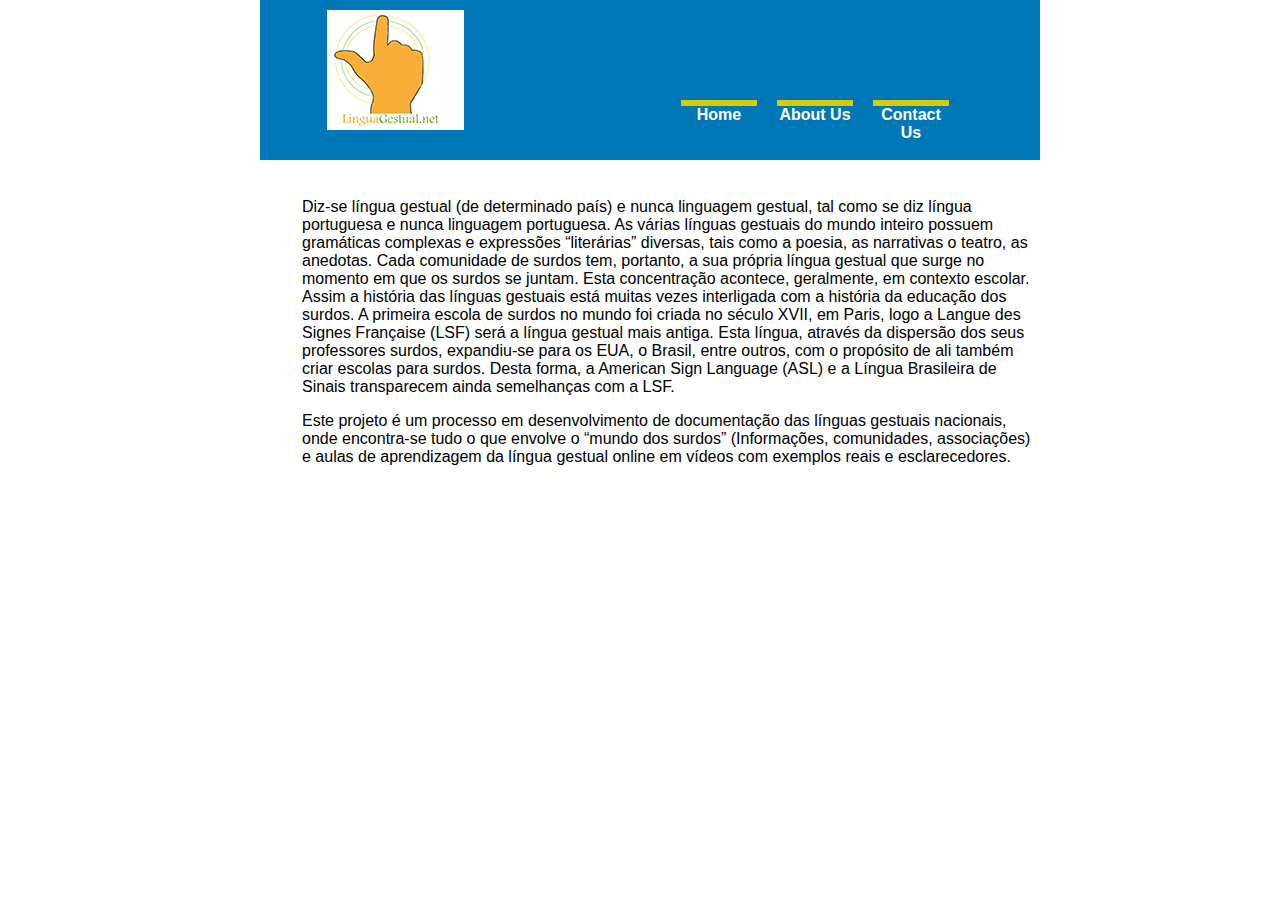
<file: about_us.html>
<!DOCTYPE html>
<html lang="en">

<head>
    <meta charset="UTF-8">
    <title>LinguaGestual.net</title>
    <meta name="viewport" content="width=device-width, initial-scale=1.0">
    <link rel="stylesheet" type="text/css" href="tema.css">
    <style>
        body {
            font-family: Arial, sans-serif;
            margin: 0;
            padding: 0;
        }

        .principal {
            max-width: 100%;
        }

        .cabecalho {
            background-color: #0077b6;
            color: #fff;
            text-align: center;
            padding: 10px;
        }

        #logotipo {
            margin-bottom: 10px;
        }

        #logotipo img {
            max-width: 80%; 
            height: auto;
        }

        #menu {
            display: flex;
            justify-content: center;
        }

        .menu_principal {
            list-style: none;
            padding: 0;
            margin: 0;
            display: flex;
        }

        .mi {
            margin: 10px;
        }

        .link_menu {
            text-decoration: none;
            color: #fff;
            font-weight: bold;
        }

        .conteudo_entrada {
            padding: 20px;
        }

        @media (max-width: 768px) {
            .conteudo_entrada {
                padding: 10px;
            }

            .cabecalho {
                font-size: 18px;
            }

            .mi {
                margin: 5px;
            }

            p {
                font-size: 16px;
            }
        }
    </style>
</head>

<body>
    <div class="principal">
        <div class="cabecalho">
            <div id="logotipo">
                <img src="logo.png" alt="Logo LinguaGestual.net" />
            </div>
            <div id="menu">
                <ul class="menu_principal">
                    <li class="mi"><a class="link_menu" href="index.html">Home</a></li>
                    <li class="mi"><a class="link_menu" href="about_us.html">About Us</a></li>
                    <li class="mi"><a class="link_menu" href="contact_us.html">Contact Us</a></li>
                </ul>
            </div>
        </div>
        <div class="conteudo_entrada">
            <div id="conteudo_centro">
                <p>Diz-se língua gestual (de determinado país) e nunca linguagem gestual, tal como se diz língua portuguesa e nunca linguagem portuguesa. As várias línguas gestuais do mundo inteiro possuem gramáticas complexas e expressões “literárias” diversas, tais como a poesia, as narrativas o teatro, as anedotas. Cada comunidade de surdos tem, portanto, a sua própria língua gestual que surge no momento em que os surdos se juntam. Esta concentração acontece, geralmente, em contexto escolar. Assim a história das línguas gestuais está muitas vezes interligada com a história da educação dos surdos. A primeira escola de surdos no mundo foi criada no século XVII, em Paris, logo a Langue des Signes Française (LSF) será a língua gestual mais antiga. Esta língua, através da dispersão dos seus professores surdos, expandiu-se para os EUA, o Brasil, entre outros, com o propósito de ali também criar escolas para surdos. Desta forma, a American Sign Language (ASL) e a Língua Brasileira de Sinais transparecem ainda semelhanças com a LSF.</p>
                <p>Este projeto é um processo em desenvolvimento de documentação das línguas gestuais nacionais, onde encontra-se tudo o que envolve o “mundo dos surdos” (Informações, comunidades, associações) e aulas de aprendizagem da língua gestual online em vídeos com exemplos reais e esclarecedores.</p>
            </div>
        </div>
    </div>
</body>

</html>
</file>
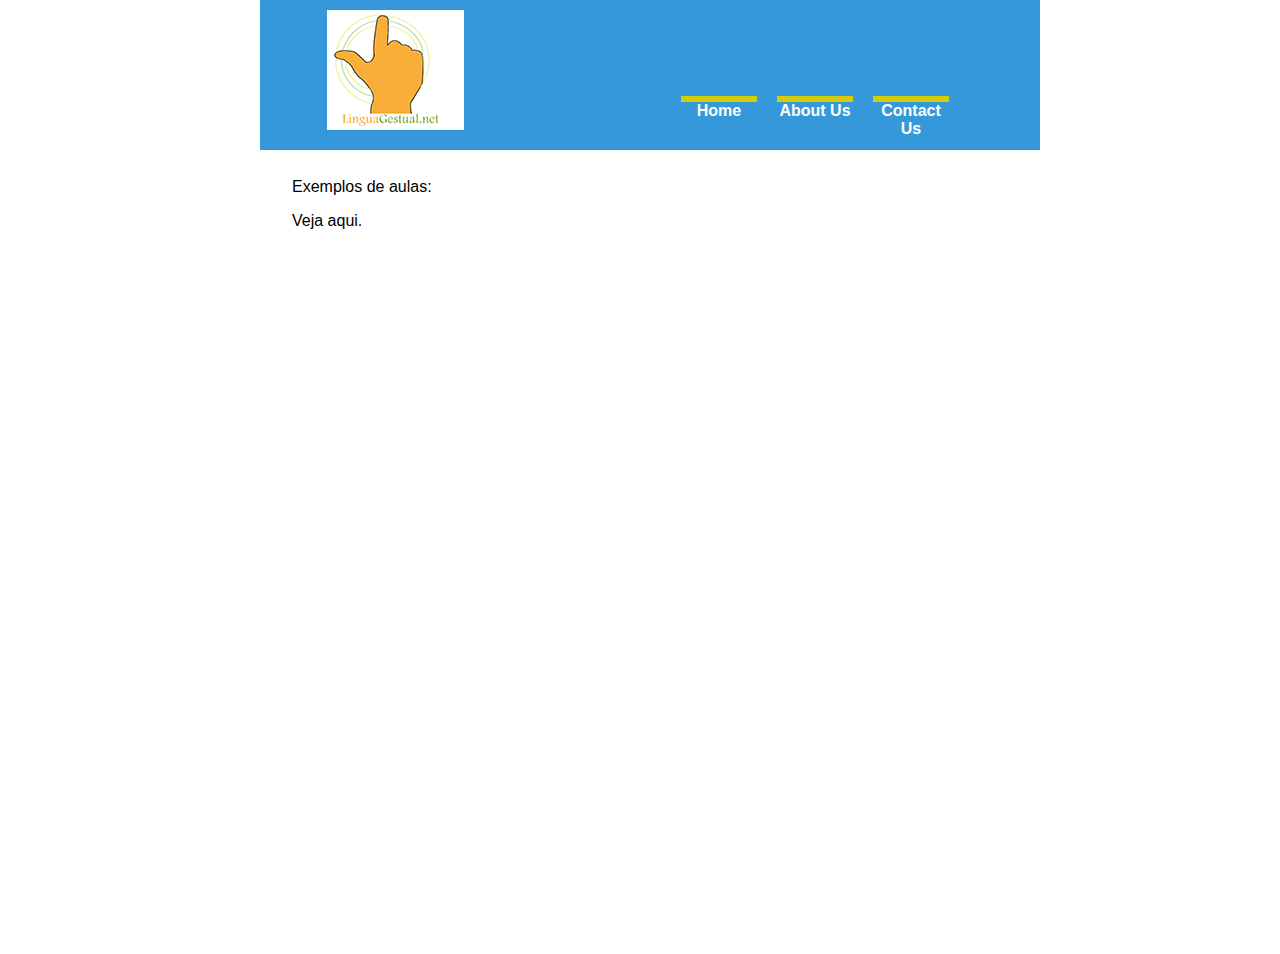
<file: aulas.html>
<!DOCTYPE html>
<html lang="pt">
<head>
    <meta charset="UTF-8">
    <meta name="viewport" content="width=device-width, initial-scale=1">
    <title>LinguaGestual.net</title>
    <link rel="stylesheet" type="text/css" href="tema.css">
    <style>
        body {
            font-family: Arial, sans-serif;
            margin: 0;
            padding: 0;
        }

        .principal {
            max-width: 100%;
        }

        .cabecalho {
            background-color: #3498db;
            color: #fff;
            text-align: center;
            padding: 10px;
        }

        #logotipo {
            max-width: 100%;
        }

        #menu {
            text-align: center;
        }

        .menu_principal {
            list-style: none;
            padding: 0;
            display: flex;
            justify-content: center;
            position: relative;
        }

        .mi {
            display: inline;
            margin: 0 10px;
        }

        .mi a {
            text-decoration: none;
            color: #fff;
            font-weight: bold;
        }

        .conteudo_entrada {
            padding: 10px;
        }

        .tipos_aulas {
            list-style: none;
            padding: 0;
        }

        .tipos_aulas li {
            margin-bottom: 20px;
        }

        .tipos_aulas iframe {
            max-width: 100%;
            height: auto;
        }

        .menu_toggle {
            display: none;
            cursor: pointer;
            position: absolute;
            top: 10px;
            left: 10px;
            color: #fff;
        }

        .menu_principal.active {
            flex-direction: column;
            align-items: center;
        }

        @media (max-width: 768px) {
            .conteudo_entrada {
                padding: 10px;
            }

            .mi {
                margin: 5px;
            }

            .menu_toggle {
                display: block;
            }

            .menu_principal:not(.active) {
                display: none;
            }
        }
    </style>
</head>
<body>
    <div class="principal">
        <div class="cabecalho">
            <div id="logotipo">
                <img src="logo.png" alt="Logo LinguaGestual.net" style="max-width: 100%;">
            </div>
            <div id="menu" class="menu_principal">
                <div class="menu_toggle" onclick="toggleMenu()">&#9776; Menu</div>
                <ul class="menu_principal">
                    <li class="mi"><a class="link_menu" href="index.html">Home</a></li>
                    <li class="mi"><a class="link_menu" href="about_us.html">About Us</a></li>
                    <li class="mi"><a class="link_menu" href="contact_us.html">Contact Us</a></li>
                </ul>
            </div>
        </div>
        <div class="conteudo_entrada">
            <div id="conteudo_centro">
                <p>Exemplos de aulas:</p>
                <p>Veja aqui.</p>
                <ul class="tipos_aulas">
                    <li>
                        <iframe src="https://www.youtube.com/embed/ttXLe4S9OYc?si=1A8ie_bRC96xJkIS&amp;start=19"
                            title="Cores - Língua Gestual Portuguesa" frameborder="0"
                            allow="accelerometer; autoplay; clipboard-write; encrypted-media; gyroscope; picture-in-picture; web-share"
                            allowfullscreen></iframe>
                    </li>
                    <li>
                        <iframe src="https://www.youtube.com/embed/OVqH10VsIgg?si=cKpyyoJDhdOd6ICL&amp;start=57"
                            title="Abecedario Língua Gestual Portuguesa" frameborder="0"
                            allow="accelerometer; autoplay; clipboard-write; encrypted-media; gyroscope; picture-in-picture; web-share"
                            allowfullscreen></iframe>
                    </li>
                    <li>
                        <iframe src="https://www.youtube.com/embed/ZeKOiOpKB6U?si=BzcIeXeq6tZ-W2Mj&amp;start=14"
                            title="Números em LGP" frameborder="0"
                            allow="accelerometer; autoplay; clipboard-write; encrypted-media; gyroscope; picture-in-picture; web-share"
                            allowfullscreen></iframe>
                    </li>
                    <li>
                        <iframe src="https://www.youtube.com/embed/A1JIZeoXKA8?si=c4-l6j0YhbeCZmww&amp;start=31"
                            title="Objetos do dia-a-dia - Língua Gestual Portuguesa" frameborder="0"
                            allow="accelerometer; autoplay; clipboard-write; encrypted-media; gyroscope; picture-in-picture; web-share"
                            allowfullscreen></iframe>
                    </li>
                </ul>
            </div>
        </div>
    </div>
    <script>
        function toggleMenu() {
            const menuPrincipal = document.querySelector('.menu_principal');
            menuPrincipal.classList.toggle('active');
        }
    </script>
</body>
</html>
</file>
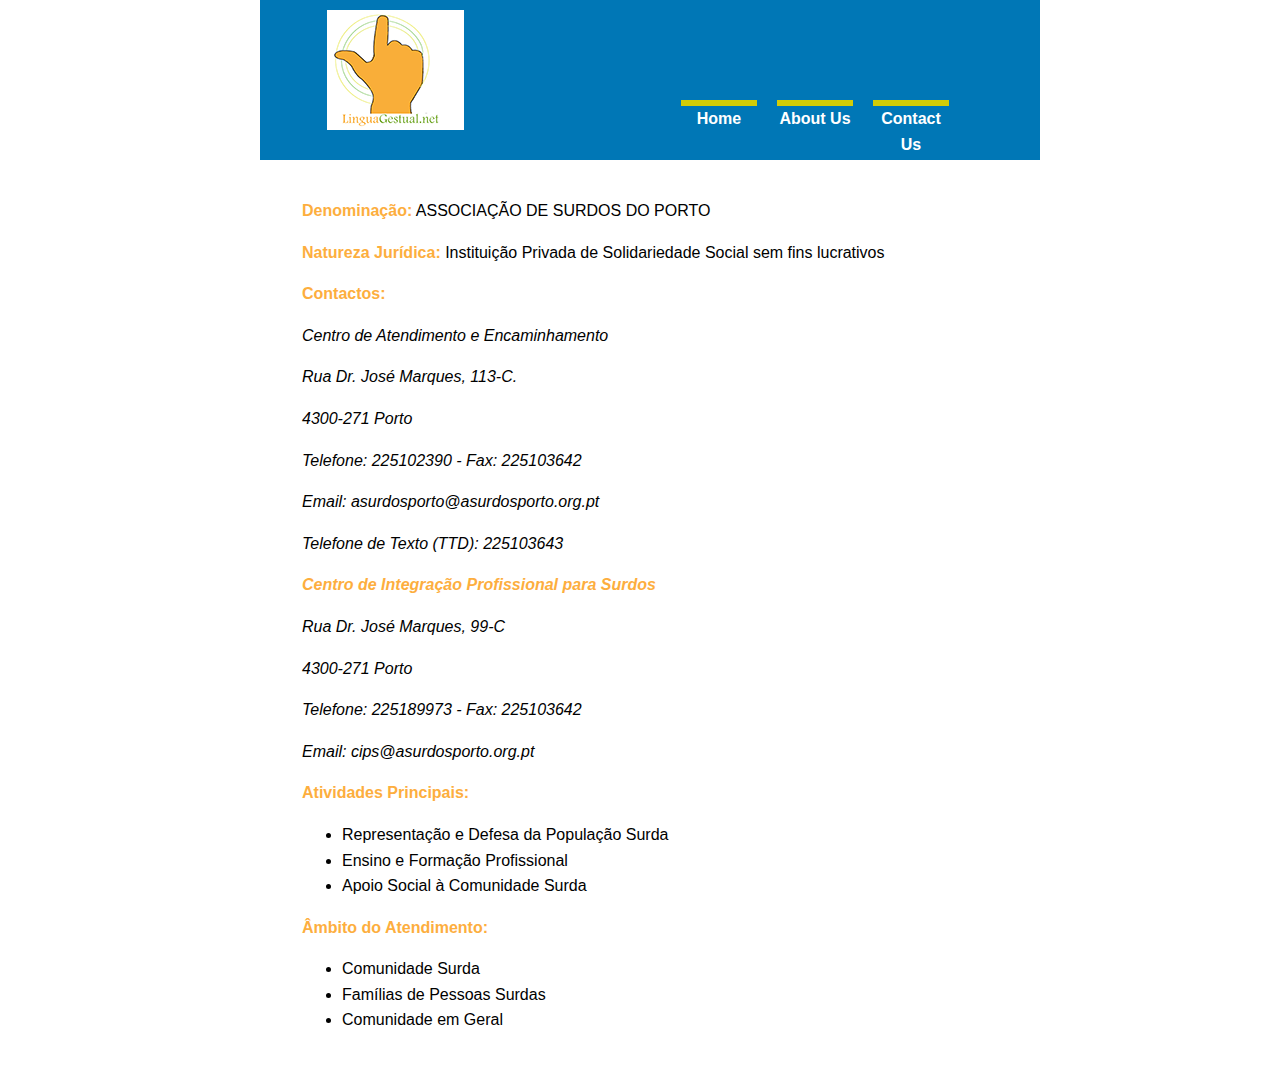
<file: comunidades.html>
<!DOCTYPE html>
<html lang="en">

<head>
    <meta charset="UTF-8">
    <meta name="viewport" content="width=device-width, initial-scale=1.0">
    <title>LinguaGestual</title>
    <link rel="stylesheet" type="text/css" href="tema.css">
    <style>
        body {
            font-family: Arial, sans-serif;
            margin: 0;
            padding: 0;
            line-height: 1.6;
        }

        .principal {
            max-width: 100%;
            margin: 0 auto;
            box-sizing: border-box;
        }

        .cabecalho {
            background-color: #0077b6;
            color: #fff;
            text-align: center;
            padding: 10px;
        }

        #logotipo {
            margin-bottom: 10px;
        }

        #logotipo img {
            max-width: 100%;
            height: auto;
        }

        #menu {
            display: flex;
            justify-content: center;
        }

        .menu_principal {
            list-style: none;
            padding: 0;
            margin: 0;
            display: flex;
        }

        .mi {
            margin: 10px;
        }

        .link_menu {
            text-decoration: none;
            color: #fff;
            font-weight: bold;
        }

        .conteudo_entrada {
            padding: 20px;
        }

        .conteudo_entrada p {
            margin-bottom: 10px;
        }

        .titulo_conteudo {
            font-weight: bold;
            margin-bottom: 10px;
        }

        @media (max-width: 768px) {
            .conteudo_entrada {
                padding: 10px;
            }
        }
    </style>
</head>

<body>
    <div class="principal">
        <div class="cabecalho">
            <div id="logotipo">
                <img src="logo.png" alt="Logo LinguaGestual" />
            </div>
            <nav id="menu">
                <ul class="menu_principal">
                    <li class="mi"><a class="link_menu" href="index.html">Home</a></li>
                    <li class="mi"><a class="link_menu" href="about_us.html">About Us</a></li>
                    <li class="mi"><a class="link_menu" href="contact_us.html" id="contatoBtn">Contact Us</a></li>
                </ul>
            </nav>
        </div>
        <div class="conteudo_entrada">
            <div id="conteudo_centro">
                <p><span>Denominação:</span> ASSOCIAÇÃO DE SURDOS DO PORTO</p>
                <p><span>Natureza Jurídica:</span> Instituição Privada de Solidariedade Social sem fins lucrativos</p>
                <p><span>Contactos:</span></p>
                <address>
                    <p>Centro de Atendimento e Encaminhamento</p>
                    <p>Rua Dr. José Marques, 113-C.</p>
                    <p>4300-271 Porto</p>
                    <p>Telefone: 225102390 - Fax: 225103642</p>
                    <p>Email: asurdosporto@asurdosporto.org.pt</p>
                    <p>Telefone de Texto (TTD): 225103643</p>
                </address>
                <address>
                    <p><span>Centro de Integração Profissional para Surdos</span></p>
                    <p>Rua Dr. José Marques, 99-C</p>
                    <p>4300-271 Porto</p>
                    <p>Telefone: 225189973 - Fax: 225103642</p>
                    <p>Email: cips@asurdosporto.org.pt</p>
                    
                </address>
                <p><span>Atividades Principais:</span></p>
                <ul>
                    <li>Representação e Defesa da População Surda</li>
                    <li>Ensino e Formação Profissional</li>
                    <li>Apoio Social à Comunidade Surda</li>
                </ul>
                <p><span>Âmbito do Atendimento:</span></p>
                <ul>
                    <li>Comunidade Surda</li>
                    <li>Famílias de Pessoas Surdas</li>
                    <li>Comunidade em Geral</li>
                </ul>
            </div>
        </div>
    </div>
</body>

</html>
</file>
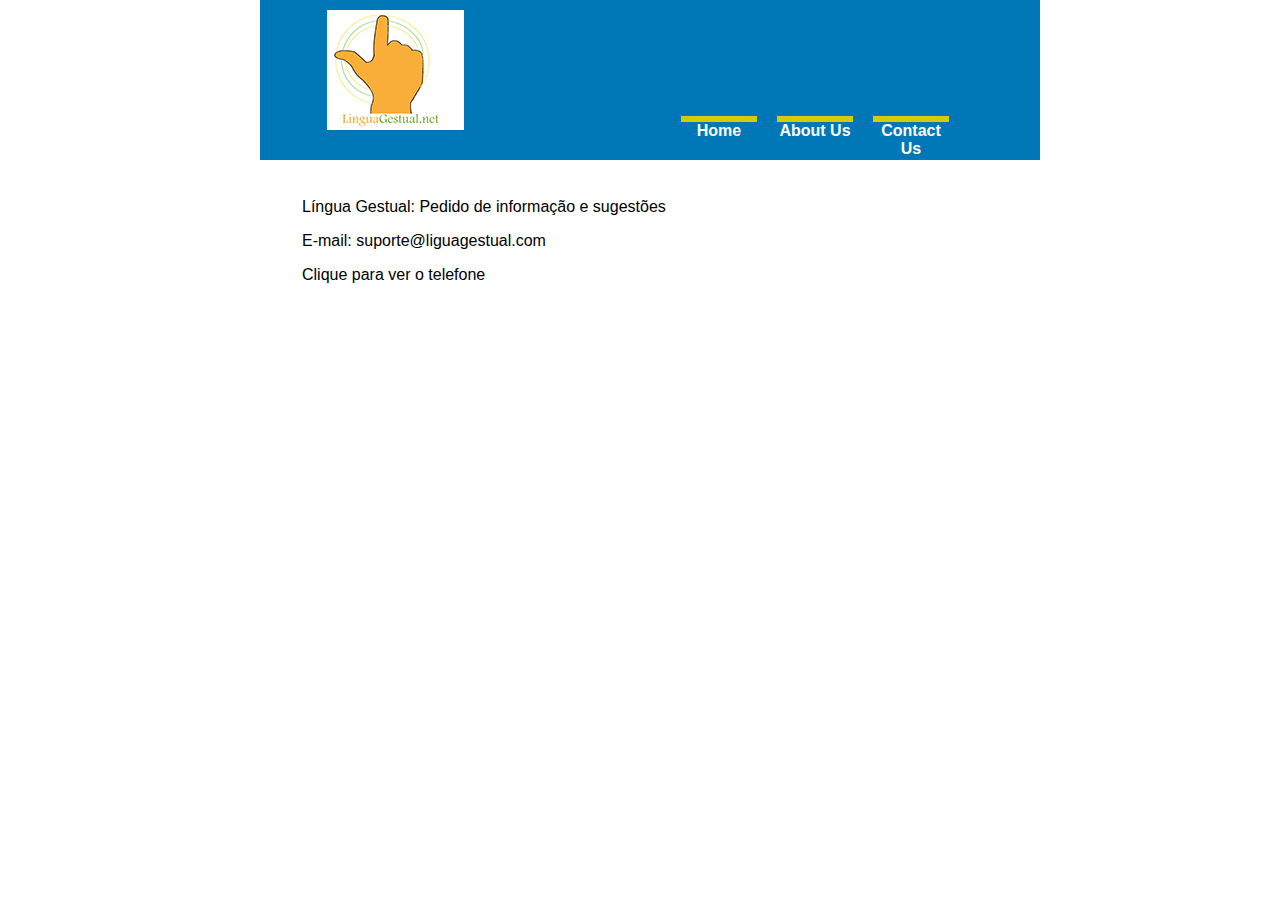
<file: contact_us.html>
<!DOCTYPE html>
<html lang="pt-br">

<head>
    <meta http-equiv="Content-Type" content="text/html; charset=utf-8" />
    <title>LinguaGestual.net</title>
    <meta name="viewport" content="width=device-width, initial-scale=1.0">
    <link rel="stylesheet" type="text/css" href="tema.css">
    <style>
        body {
            font-family: Arial, sans-serif;
            margin: 0;
            padding: 0;
        }

        .principal {
            max-width: 100%;
        }

        .cabecalho {
            background-color: #0077b6;
            color: #fff;
            text-align: center;
            padding: 10px;
        }

        #logotipo {
            margin-bottom: 10px;
        }

        #logotipo img {
            max-width: 100%;
            height: auto;
        }

        #menu {
            display: flex;
            justify-content: center;
        }

        .menu_principal {
            list-style: none;
            padding: 0;
            display: flex;
            flex-wrap: wrap; 
            justify-content: center;
        }

        .mi {
            margin: 10px;
        }

        .link_menu {
            text-decoration: none;
            color: #fff;
            font-weight: bold;
        }

        .conteudo_entrada {
            padding: 20px;
        }

        @media (max-width: 768px) {
            .conteudo_entrada {
                padding: 10px;
            }

            .mi {
                margin: 5px;
            }

            #menu {
                flex-direction: column;
                align-items: center;
            }
        }
    </style>
</head>

<body>
    <div class="principal">
        <div class="cabecalho">
            <div id="logotipo">
                <img src="logo.png" alt="Logo LinguaGestual.net" />
            </div>
            <div id="menu">
                <ul class="menu_principal">
                    <li class="mi"><a class="link_menu" href="index.html">Home</a></li>
                    <li class="mi"><a class="link_menu" href="about_us.html">About Us</a></li>
                    <li class="mi"><a class="link_menu" href="contact_us.html">Contact Us</a></li>
                </ul>
            </div>
        </div>
        <div class="conteudo_entrada">
            <div id="conteudo_centro">
                <p>Língua Gestual: Pedido de informação e sugestões</p>
                <p>E-mail: suporte@liguagestual.com</p>
                <p id="telefone" onclick="mostrarTelefone()">Clique para ver o telefone</p>
            </div>
        </div>
        <script>
            function mostrarTelefone() {
                var telefone = document.getElementById("telefone");
                telefone.innerHTML = "Telefone: +351 22 967 11 09";
            }
        </script>
    </div>
</body>

</html>
</file>
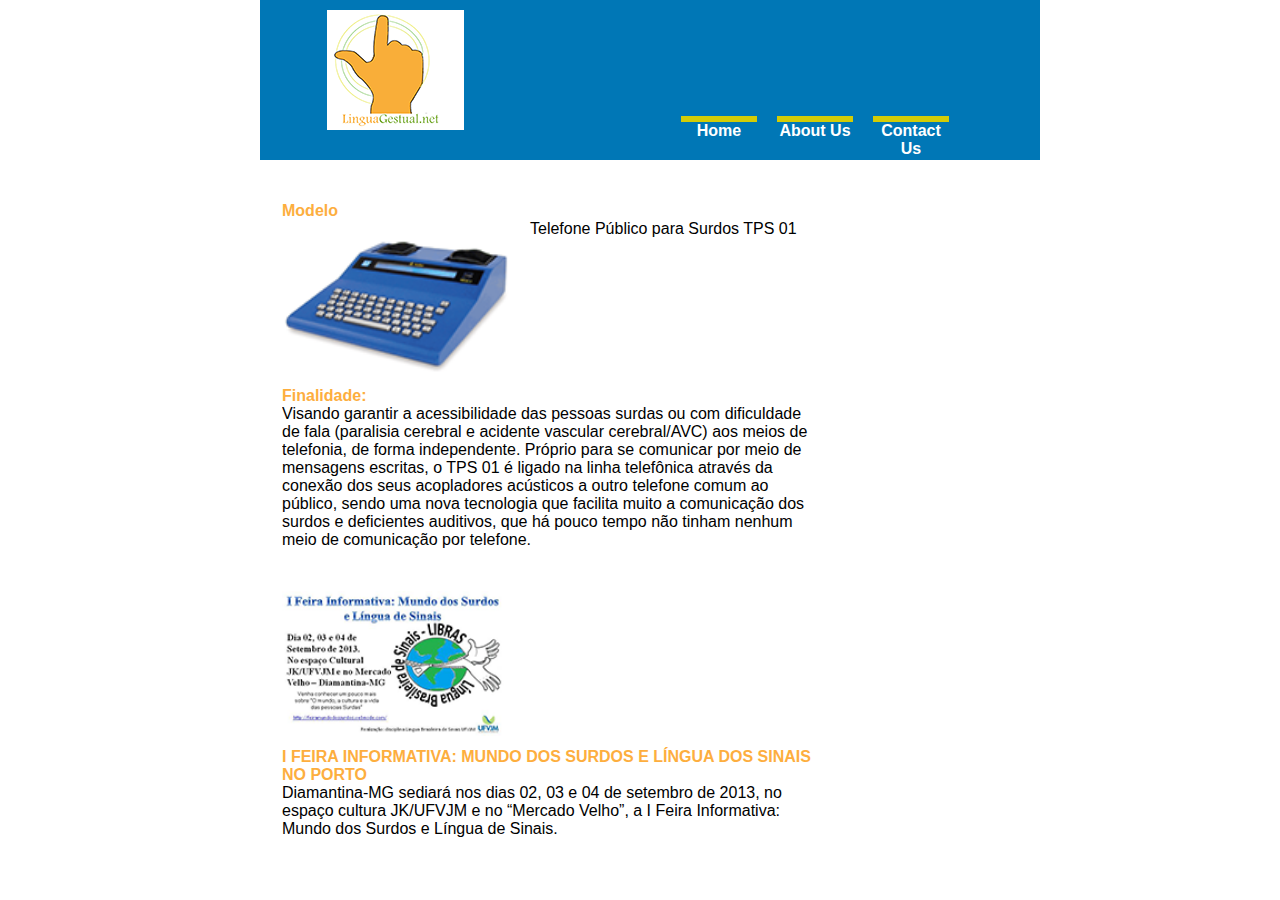
<file: novidades.html>
<!DOCTYPE html>
<html lang="en">

<head>
    <meta charset="UTF-8">
    <title>LinguaGestual.net</title>
    <meta name="viewport" content="width=device-width, initial-scale=1.0">
    <link rel="stylesheet" type="text/css" href="tema.css">
    <style>
        body {
            font-family: Arial, sans-serif;
            margin: 0;
            padding: 0;
        }

        .principal {
            max-width: 100%;
        }

        .cabecalho {
            background-color: #0077b6;
            color: #fff;
            text-align: center;
            padding: 10px;
        }

        #logotipo {
            margin-bottom: 10px;
        }

        #logotipo img {
            max-width: 100%;
            height: auto;
        }

        #menu {
            display: flex;
            justify-content: center;
        }

        .menu_principal {
            list-style: none;
            padding: 0;
        }

        .mi {
            margin: 10px;
        }

        .link_menu {
            text-decoration: none;
            color: #fff;
            font-weight: bold;
        }

        .conteudo_entrada {
            padding: 20px;
        }

        .titulo_conteudo {
            font-weight: bold;
        }

        .noticia {
            clear: both;
            margin-top: 20px;
            overflow: hidden;
        }

        .noticia img {
            max-width: 100%;
            height: auto;
            float: left;
            width: 30%;
            margin-right: 20px;
        }

        .noticia_texto {
            width: 70%;
            float: left;
        }

        .link_texto {
            color: #0077b6;
            cursor: pointer;
            text-decoration: underline;
        }

        @media (max-width: 768px) {
            .conteudo_entrada {
                padding: 10px;
            }

            .noticia img {
                width: 100%;
                margin-right: 0;
            }

            .noticia_texto {
                width: 100%;
            }
        }
    </style>
</head>

<body>
    <div class="principal">
        <div class="cabecalho">
            <div id="logotipo">
                <img src="logo.png" alt="Logo LinguaGestual.net" />
            </div>
            <div id="menu">
                <ul class="menu_principal">
                    <li class="mi"><a class="link_menu" href="index.html">Home</a></li>
                    <li class="mi"><a class="link_menu" href="about_us.html">About Us</a></li>
                    <li class="mi"><a class="link_menu" href="contact_us.html">Contact Us</a></li>
                </ul>
            </div>
        </div>
        <div class="conteudo_entrada">
            <div class="noticia">
                <span class="titulo_conteudo">Modelo</span><br />Telefone Público para Surdos TPS 01
                <img src="tf.png" alt="Telefone Público para Surdos TPS 01" />
                <div class="noticia_texto">
                    <span class="titulo_conteudo">Finalidade:</span><br />
                    Visando garantir a acessibilidade das pessoas surdas ou com dificuldade de fala
                    (paralisia cerebral e acidente vascular cerebral/AVC) aos meios de telefonia, de
                    forma independente. Próprio para se comunicar por meio de mensagens escritas, o
                    TPS 01 é ligado na linha telefônica através da conexão dos seus acopladores acústicos a outro telefone comum ao público, sendo uma nova tecnologia que facilita
                    muito a comunicação dos surdos e deficientes auditivos, que há pouco tempo não
                    tinham nenhum meio de comunicação por telefone.
                    
                </div>
            </div>
            <div class="noticia">
                <img src="1feira.png" alt="I Feira Informativa" />
                <div class="noticia_texto">
                    <span class="titulo_conteudo">I FEIRA INFORMATIVA: MUNDO DOS SURDOS E LÍNGUA DOS SINAIS NO PORTO</span>
                    <br />
                    Diamantina-MG sediará nos dias 02, 03 e 04 de setembro de 2013, no espaço
                    cultura JK/UFVJM e no “Mercado Velho”, a I Feira Informativa: Mundo dos Surdos
                    e Língua de Sinais.
                   
                </div>
            </div>
        </div>
    </div>

    
</body>

</html>
</file>
<file: tema.css>
body {
	font-family:"Times New Roman", Times, serif;
	margin: 0px;
	padding: 0px;
	background: #fff;	
}

span {
	color: #fdae3e;
	font-weight:bold;
}

.principal {
	width: 760px;
	margin: 0 auto;
}

.cabecalho {
	height: auto;
	width: 100%;
	float: left;
	position:relative;	
}

.conteudo_entrada {
	height: auto;
	width: 100%;
	float: left;
	margin: 2px;
}

.conteudo_principal {
	height: auto;
	width: 	100%;
	float: left;
	margin-bottom: 10px;
}

.rodape {
	background-color: #d3cc06;
	height: 35px;
	width: 100%;
	float: left;	
}

#logotipo {
	height: 130px;
	width: 250px;
	float: left;
}

#menu {
	width: 450px;
	height: 70px;
	float: right;
	position: absolute;
	right: 0;
	bottom: 0;
}

.menu_principal {
	list-style-type: none; /* coloca a lista sem t�picos */	
	float: right;
}

.mi {	
	display: block; /* coloca a lista como menu */
	float: left; /* coloca os itens lado a lado */
	margin-left: 10px; /* 10 p�xeis de margem do lado esquerdo */
	margin-right: 10px; /* 10 p�xeis de margem do lado direito */
	width: 76px; /* 100 p�xeis de largura */
	text-align: center; /* centra o texto */
	border-top-style: solid; /* adiciona um limite em cima na caixa */
	border-top-width: 6px; /* medida de 6 p�xeis do limite */
	border-top-color: #d3cc06; /* cor do limite */
	height: 41px;

	
}

.mi:hover {
	border-top-color: #bbb505; /* quando o rato estiver por cima do item do menu, a cor muda para um tom mais escuro */
}

.mi:active {
	border-top-color: #f9ad36; /* quando a p�gina seleccionada estiver a ser mostrada, a cor do limite muda para laranja */	
}

#barra_esquerda, #barra_direita {
	 /* coloca a barra � esquerda dentro da div principal */
	width: 42px; /* largura */
	height: 262px; /* altura */
	background-color:#d3cc06;
}
#barra_esquerda {
	float: left;	
}
#barra_direita {
	float: right;
}

#conteudo_centro {
	float: left;
	margin-left: 20px;
}

.menu_conteudo {
		list-style-type: none; /* coloca a lista sem t�picos */	
}

.ip {
	display: block; /* coloca a lista como menu */
	float: left; /* coloca os itens lado a lado */
	width: 30%;
	margin: 2px;
}

.titulo {
	text-transform: uppercase;	/* Letras em mai�sculas*/
	border-bottom-style: solid; /* adiciona um limite em cima na caixa */
	border-bottom-width: 6px; /* medida de 6 p�xeis do limite */
	border-bottom-color: #d3cc06; /* cor do limite */
	margin-bottom: 5px; /* margem em baixo do t�tulo*/
	text-align: center;
}

.link_texto {
	background-color: #000;
	color: #fff;
	text-decoration: none;
}

.link_menu {
	text-decoration: none;
	color: #000;
	font-weight:bold;	
}

.noticia {
	margin-bottom: 20px;
	float: left;
	width: 100%;
	height: auto;
}
</file>
